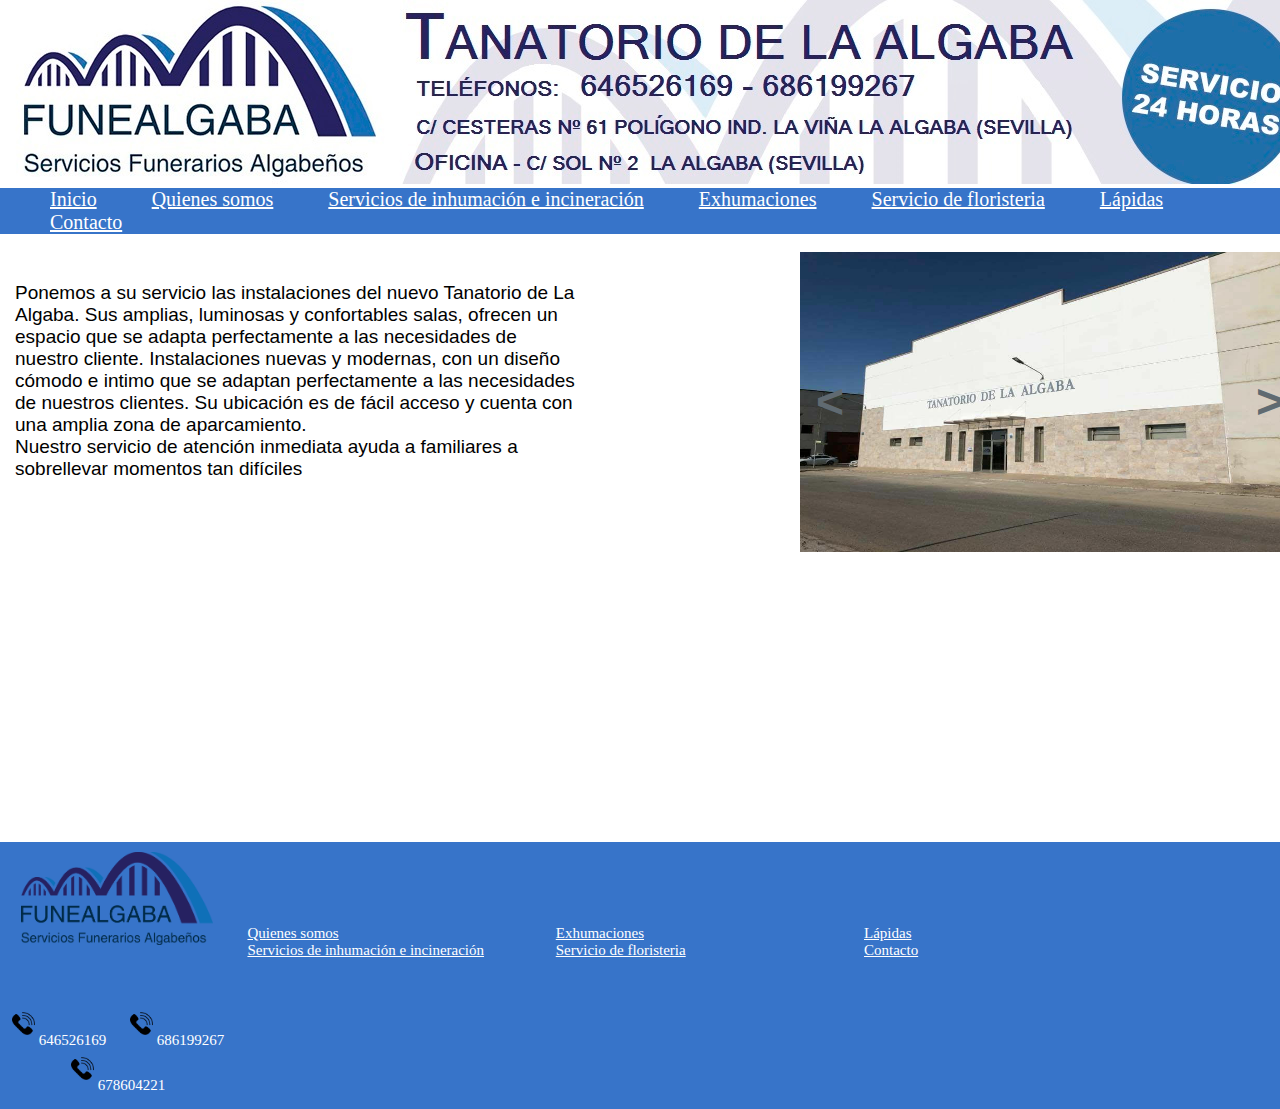
<file: index.html>
<!Doctype HTML>
<html>
  <head>
    <title>Funealgaba Servicios Funerarios Algabeños</title>
    <!--Links a los css-->
    <link href="css/tanatorio.css" rel="stylesheet" type="text/css" />
    <link
      rel="stylesheet"
      href="https://cdn.jsdelivr.net/npm/bootstrap@4.5.3/dist/css/bootstrap.min.css"
      integrity="sha384-TX8t27EcRE3e/ihU7zmQxVncDAy5uIKz4rEkgIXeMed4M0jlfIDPvg6uqKI2xXr2"
      crossorigin="anonymous"
    />
    <meta content="width=device-width, initial-scale=1.0" name="viewport">
  </head>
  <body>
  <script>
  //Script del slider de imagenes
  var imagenes = ["img/fachada.jpg", "img/hall.jpg", "img/hall2.jpg", "img/hall3.jpg", "img/sala.jpg", "img/sala2.jpg", "img/sala3.jpg", "img/coche.jpg", "img/coche2.jpg"],
    cont = 0;

function carrousel(slider){
    slider.addEventListener('click', e => {
        let leftbottom = slider.querySelector('.leftbottom'),
        rightbottom = slider.querySelector('.rightbottom'),
        img = slider.querySelector('img'),
        tgt = e.target;

        if(tgt == leftbottom){
            if(cont > 0){
                img.src = imagenes[cont - 1];
                cont--;
            }else{
                img.src = imagenes[imagenes.length - 1];
                cont = imagenes.length - 1;
            }
        } else if(tgt == rightbottom){
            if(cont < imagenes.length - 1){
                img.src = imagenes[cont + 1];
                cont++;
            }else{
                img.src = imagenes[0];
                cont = 0;
            }

        }
    });
}

document.addEventListener("DOMContentLoaded", () => {
    let slider = document.querySelector('.slider');

    carrousel(slider);
})
  </script>  
    <header>
    <!--Cabecera donde está el cartel y el menú de secciones-->
      <a href="index.html"
        ><img src="img/FUNEALGABA - CARTEL JESUS.jpg"
      /></a>
      <nav>
        <a class="white" href="index.html">Inicio</a>
        <a class="white" href="quienessomos.html">Quienes somos</a>
        <a class="white" href="servicios1.html"
          >Servicios de inhumación e incineración</a
        >
        <a class="white" href="servicios2.html">Exhumaciones</a>
        <a class="white" href="servicios3.html">Servicio de floristeria</a>
        <a class="white" href="servicios4.html">Lápidas</a>
        <a class="white" href="contacto.html">Contacto</a>
      </nav>
    </header>
    <!--Breve descripción del contenido con el slider de imágenes-->
    <br>
    <div class="slider">
      <div class="leftbottom"> 
        &#60 
      </div>
      <div class="rightbottom">
        &#62 
       </div>
      <img src= "img/fachada.jpg" alt="" class="img">
    </div>
    
    <div class="text">
      <aside class="texto">Ponemos a su servicio las instalaciones del nuevo Tanatorio de La Algaba. 
        Sus amplias, luminosas y confortables salas, ofrecen un espacio que se adapta 
        perfectamente a las necesidades de nuestro cliente. Instalaciones nuevas y modernas, con un diseño cómodo e intimo que se adaptan perfectamente a las necesidades de nuestros clientes. 
        Su ubicación es de fácil acceso y cuenta con una amplia zona de aparcamiento.
        <br>Nuestro servicio de atención inmediata ayuda a familiares a sobrellevar momentos tan difíciles
      </aside>
    </div>

    <footer>
    <!--Footer con logo de empresa, enlaces a las secciones y números de teléfono-->
      <a href="index.html"
        ><img class="imagenfooter" src="img/400dpiLogoCropped.png"
      /></a>
      <ul class="menufooter">
        <li>
          <a class="colorfooter" href="quienessomos.html">Quienes somos</a>
        </li>
        <li>
          <a class="colorfooter" href="servicios1.html"
            >Servicios de inhumación e incineración</a
          >
        </li>
      </ul>

      <ul class="menufooter">
        <li>
          <a class="colorfooter" href="servicios2.html">Exhumaciones</a>
        </li>
        <li>
          <a class="colorfooter" href="servicios3.html"
            >Servicio de floristeria</a
          >
        </li>
      </ul>

      <ul class="menufooter">
        <li><a class="colorfooter" href="servicios4.html">Lápidas</a></li>
        <li><a class="colorfooter" href="contacto.html">Contacto</a></li>
      </ul>
      <ul class="menutlf">
        <li><img class="tlf" src="img/telefono.png" > 646526169  
        <img class="tlf" src="img/telefono.png" > 686199267</li>
        <li><img class="tlf" src="img/telefono.png" > 678604221</li>
      <ul>
    </footer>
  </body>
</html>
</file>
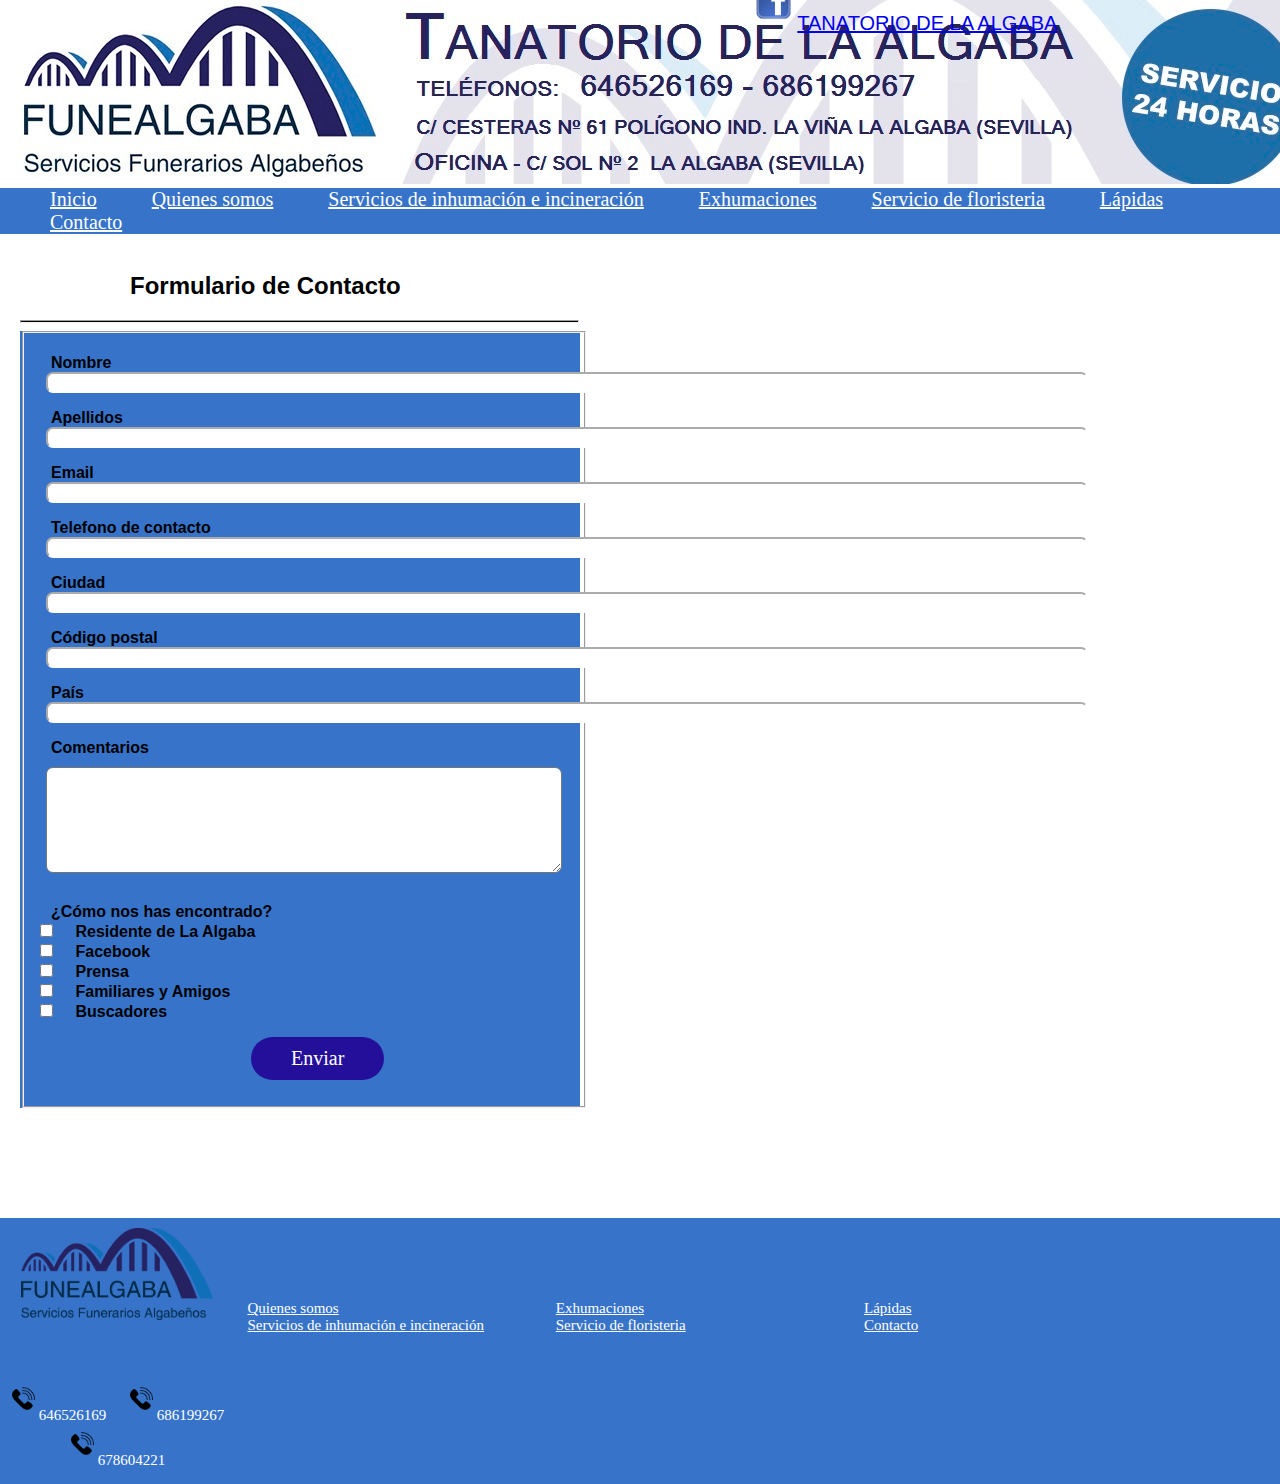
<file: contacto.html>
<!Doctype HTML>
<html>
  <head>
    <title>Contacto</title>
    <!--Links a los css-->
    <link href="css/tanatorio.css" rel="stylesheet" type="text/css" />
    <link
      rel="stylesheet"
      href="https://cdn.jsdelivr.net/npm/bootstrap@4.5.3/dist/css/bootstrap.min.css"
      integrity="sha384-TX8t27EcRE3e/ihU7zmQxVncDAy5uIKz4rEkgIXeMed4M0jlfIDPvg6uqKI2xXr2"
      crossorigin="anonymous"
    />
  </head>
  <body>
  <script>
  //Script del slider de imagenes
  var imagenes = ["img/fachada.jpg", "img/hall.jpg", "img/hall2.jpg", "img/hall3.jpg", "img/sala.jpg", "img/sala2.jpg", "img/sala3.jpg", "img/coche.jpg", "img/coche2.jpg"],
    cont = 0;

function carrousel(slider){
    slider.addEventListener('click', e => {
        let leftbottom = slider.querySelector('.leftbottom'),
        rightbottom = slider.querySelector('.rightbottom'),
        img = slider.querySelector('img'),
        tgt = e.target;

        if(tgt == leftbottom){
            if(cont > 0){
                img.src = imagenes[cont - 1];
                cont--;
            }else{
                img.src = imagenes[imagenes.length - 1];
                cont = imagenes.length - 1;
            }
        } else if(tgt == rightbottom){
            if(cont < imagenes.length - 1){
                img.src = imagenes[cont + 1];
                cont++;
            }else{
                img.src = imagenes[0];
                cont = 0;
            }

        }
    });
}

document.addEventListener("DOMContentLoaded", () => {
    let slider = document.querySelector('.slider');

    carrousel(slider);
})
  </script>   
    <header>
    <!--Cabecera donde está el cartel y el menú de secciones-->
      <a href="index.html"
        ><img src="img/FUNEALGABA - CARTEL JESUS.jpg"
      /></a>
      <nav>
        <a class="white" href="index.html">Inicio</a>
        <a class="white" href="quienessomos.html">Quienes somos</a>
        <a class="white" href="servicios1.html"
          >Servicios de inhumación e incineración</a
        >
        <a class="white" href="servicios2.html">Exhumaciones</a>
        <a class="white" href="servicios3.html">Servicio de floristeria</a>
        <a class="white" href="servicios4.html">Lápidas</a>
        <a class="white" href="contacto.html">Contacto</a>
      </nav>
    </header>
    <!--Formulario para contactar con la empresa y datos de contacto de la empresa-->
    <br>
      <h2 class="formcontact">Formulario de Contacto</h2>
      <hr class="linea" />
      <div class="form">
        <div class="formulario">
          <form action="" method="post">
            <fieldset>
              <p>
                <label for="nombre">Nombre</label>
                <input class="labels" type="text" name="nombre" id="nombre" size="40" />
              </p>
              <p>
                <label for="apellidos">Apellidos</label>
                <input class="labels" type="text" name="apellidos" id="apellidos" size="40" />
              </p>
              <p>
                <label for="nombre">Email</label>
                <input class="labels" type="text" name="correo" id="correo" size="40" />
              </p>
              <p>
                <label for="phone">Telefono de contacto</label>
                <input class="labels" type="text" name="phone" id="phone"
                  pattern="[0-9]{3}[0-9]{2}[0-9]{2}[0-9]{2}" maxlength = "9" required size="40" />
              </p>
              <p>
                <label for="ciudad">Ciudad</label>
                <input class="labels" type="text" name="ciudad" id="ciudad" size="40" />
              </p>

              <p>
                <label for="cp">Código postal</label>
                <input class="labels" type="text" name="cp" id="cp" maxlength = "5" size="40" />
              </p>

              <p>
                <label for="pais">País</label>
                <input class="labels" type="text" name="pais" id="pais" size="40" />
              </p>
              <p>
              <label for="comments">Comentarios</label>
              <textarea
                name="comments"
                cols="40"
                rows="10"
                id="comments"
                maxlength="16384"
                class="labels"
                style="margin: 10px; height: 100px; width: 510px; border-radius: 7px; background-color: white;"
              ></textarea>
            </p>
            <p>
            <label for"know">¿Cómo nos has encontrado?</lable><br>
            <form action="/action_page.php">
              <input type="checkbox" id="pueblo" name="pueblo" value="pueblo">
              <label for="pueblo">Residente de La Algaba</label><br>
              <input type="checkbox" id="pueblo" name="pueblo" value="pueblo">
              <label for="pueblo">Facebook</label><br>
              <input type="checkbox" id="pueblo" name="pueblo" value="pueblo">
              <label for="pueblo">Prensa</label><br>
              <input type="checkbox" id="pueblo" name="pueblo" value="pueblo">
              <label for="pueblo">Familiares y Amigos</label><br>
              <input type="checkbox" id="pueblo" name="pueblo" value="pueblo">
              <label for="pueblo">Buscadores</label><br>
            </form>
            </p>
              <p>
                <input class="boton" type="submit" value="Enviar" />
              </p>
            </fieldset>
          </form>
        </div>
      </div>
    <br>
    <div class="datos">
      <h2 class="Contact_information">Datos de Contacto</h2>
      <hr class="linea2" />
        <div>
        <img class="ico" src="img/telefono.png" > 646526169, 686199267, 678604221<br>
        </div>
        <div>
          <img class="ico" src="img/email.png"> funealgaba@hotmail.com
        </div>
        <div>
        <img class="ico" src="img/Ubicación.png"> C/Cesteras Nº61 Polígono Ind. La Viña La Algaba (Sevilla)
          <br>
        <img class="ico" src="img/Ubicación.png"> Oficina - C/Sol Nº2 La Algaba (Sevilla)
        </div>
        <div>
        <img class="ico" src="img/Facebook.png"> <a class="linkfacebook" href="https://www.facebook.com/Tanatorio-de-La-Algaba-619823735020007/"> TANATORIO DE LA ALGABA</a>
        </div>
      <div>
        <iframe src="https://www.google.com/maps/embed?pb=!1m14!1m8!1m3!1d25335.218045211255!2d-6.010814457013622!3d37.46302967988428!3m2!1i1024!2i768!4f13.1!3m3!1m2!1s0x0%3A0xf9998f7b5a316fa2!2sTANATORIO%20DE%20LA%20ALGABA!5e0!3m2!1ses!2ses!4v1607700301131!5m2!1ses!2ses" 
          width="500" 
          height="500" 
          frameborder="0" 
          style="border:0;" 
          allowfullscreen="" 
          aria-hidden="false" 
          tabindex="0">
        </iframe>
      </div>
    </div>
    <br>
    <footer>
    <!--Footer con logo de empresa, enlaces a las secciones y números de teléfono-->
      <a href="index.html"
        ><img class="imagenfooter" src="img/400dpiLogoCropped.png"
      /></a>
      <ul class="menufooter">
        <li>
          <a class="colorfooter" href="quienessomos.html">Quienes somos</a>
        </li>
        <li>
          <a class="colorfooter" href="servicios1.html"
            >Servicios de inhumación e incineración</a
          >
        </li>
      </ul>

      <ul class="menufooter">
        <li>
          <a class="colorfooter" href="servicios2.html">Exhumaciones</a>
        </li>
        <li>
          <a class="colorfooter" href="servicios3.html"
            >Servicio de floristeria</a
          >
        </li>
      </ul>

      <ul class="menufooter">
        <li><a class="colorfooter" href="servicios4.html">Lápidas</a></li>
        <li><a class="colorfooter" href="contacto.html">Contacto</a></li>
      </ul>
      <ul class="menutlf">
        <li><img class="tlf" src="img/telefono.png" > 646526169  
        <img class="tlf" src="img/telefono.png" > 686199267</li>
        <li><img class="tlf" src="img/telefono.png" > 678604221</li>
      <ul>
    </footer>
  </body>
</html>
</file>
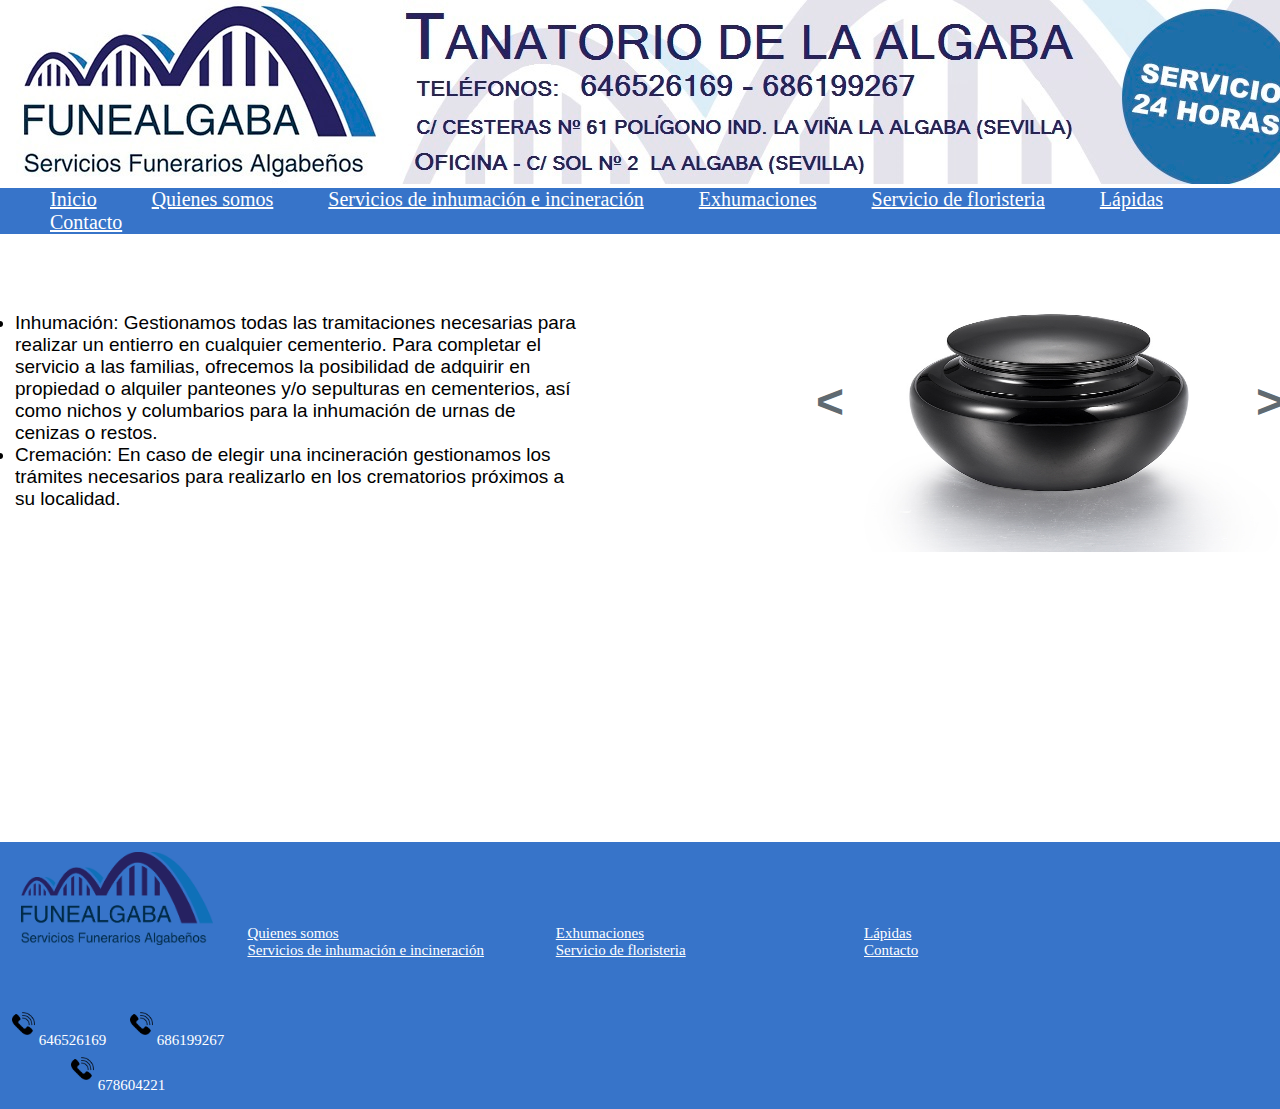
<file: servicios1.html>
<!Doctype HTML>
<html>
  <head>
    <title>Servicios de inhumación e incineración</title>
    <!--Links a los css-->
    <link href="css/tanatorio.css" rel="stylesheet" type="text/css" />
    <link
      rel="stylesheet"
      href="https://cdn.jsdelivr.net/npm/bootstrap@4.5.3/dist/css/bootstrap.min.css"
      integrity="sha384-TX8t27EcRE3e/ihU7zmQxVncDAy5uIKz4rEkgIXeMed4M0jlfIDPvg6uqKI2xXr2"
      crossorigin="anonymous"
    />
  </head>
  <body>
  <script>
  //Script del slider de imagenes
  var imagenes = ["img/MINI-URNA-PARA-CENIZAS-COLOR-GRAFITO-i3302.jpg", "img/HAYA_CROMO.jpg", "img/CRUZ-BICOLOR-i3313.jpg", "img/COLGANTE-CORAZON-ORO-PLATA-CON-PIEDRA-AZUL-i3312.jpg", "img/COLGANTE-CORAZON-CON-PIEDRA-i3319.jpg", "img/COLGANTE-ACERO-CON-ABISAGRA-BICOLOR-i3326.jpg", "img/COLGANTE-ACERO-ARBOL-DE-LA-VIDA-i3318.jpg"],
    cont = 0;

function carrousel(slider){
    slider.addEventListener('click', e => {
        let leftbottom = slider.querySelector('.leftbottom'),
        rightbottom = slider.querySelector('.rightbottom'),
        img = slider.querySelector('img'),
        tgt = e.target;

        if(tgt == leftbottom){
            if(cont > 0){
                img.src = imagenes[cont - 1];
                cont--;
            }else{
                img.src = imagenes[imagenes.length - 1];
                cont = imagenes.length - 1;
            }
        } else if(tgt == rightbottom){
            if(cont < imagenes.length - 1){
                img.src = imagenes[cont + 1];
                cont++;
            }else{
                img.src = imagenes[0];
                cont = 0;
            }

        }
    });
}

document.addEventListener("DOMContentLoaded", () => {
    let slider = document.querySelector('.slider');

    carrousel(slider);
})
  </script>   
    <header>
    <!--Cabecera donde está el cartel y el menú de secciones-->
      <a href="index.html"
        ><img src="img/FUNEALGABA - CARTEL JESUS.jpg"
      /></a>
      <nav>
        <a class="white" href="index.html">Inicio</a>
        <a class="white" href="quienessomos.html">Quienes somos</a>
        <a class="white" href="servicios1.html"
          >Servicios de inhumación e incineración</a
        >
        <a class="white" href="servicios2.html">Exhumaciones</a>
        <a class="white" href="servicios3.html">Servicio de floristeria</a>
        <a class="white" href="servicios4.html">Lápidas</a>
        <a class="white" href="contacto.html">Contacto</a>
      </nav>
    </header>
    <!--Breve descripción del contenido con el slider de imágenes-->
    <br>
    
    <div class="slider">
      <div class="leftbottom"> 
        &#60 
      </div>
      <div class="rightbottom">
        &#62 
       </div>
      <img src= "img/MINI-URNA-PARA-CENIZAS-COLOR-GRAFITO-i3302.jpg" alt="" class="img">
    </div>
    
    <div class="text">
      <aside class="textoserv1">
      <li>Inhumación: Gestionamos todas las tramitaciones necesarias para realizar un entierro en cualquier cementerio. Para completar el servicio a las familias, ofrecemos la posibilidad de adquirir en propiedad o alquiler panteones y/o sepulturas en cementerios, así como nichos y columbarios para la inhumación de urnas de cenizas o restos.</li>
      <li>Cremación: En caso de elegir una incineración gestionamos los trámites necesarios para realizarlo en los crematorios próximos a su localidad.</li>
      </aside>
    </div>

    <footer>
    <!--Footer con logo de empresa, enlaces a las secciones y números de teléfono-->
      <a href="index.html"
        ><img class="imagenfooter" src="img/400dpiLogoCropped.png"
      /></a>
      <ul class="menufooter">
        <li>
          <a class="colorfooter" href="quienessomos.html">Quienes somos</a>
        </li>
        <li>
          <a class="colorfooter" href="servicios1.html"
            >Servicios de inhumación e incineración</a
          >
        </li>
      </ul>

      <ul class="menufooter">
        <li>
          <a class="colorfooter" href="servicios2.html">Exhumaciones</a>
        </li>
        <li>
          <a class="colorfooter" href="servicios3.html"
            >Servicio de floristeria</a
          >
        </li>
      </ul>

      <ul class="menufooter">
        <li><a class="colorfooter" href="servicios4.html">Lápidas</a></li>
        <li><a class="colorfooter" href="contacto.html">Contacto</a></li>
      </ul>
      <ul class="menutlf">
        <li><img class="tlf" src="img/telefono.png" > 646526169  
        <img class="tlf" src="img/telefono.png" > 686199267</li>
        <li><img class="tlf" src="img/telefono.png" > 678604221</li>
      <ul>
    </footer>
  </body>
</html>
</file>
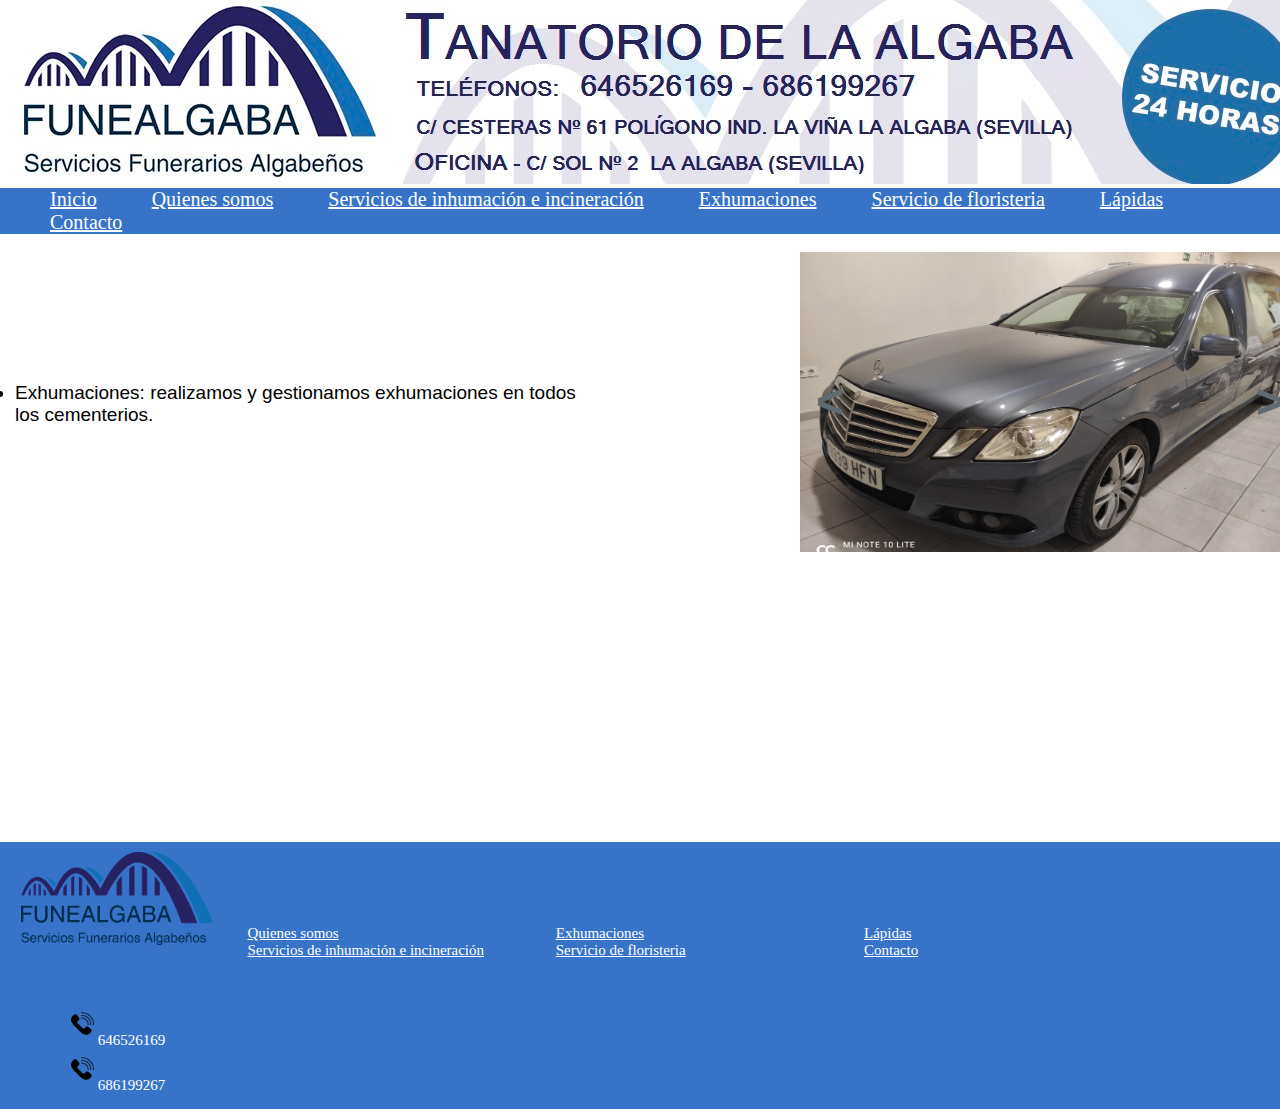
<file: servicios2.html>
<!Doctype HTML>
<html>
  <head>
    <title>Exhumaciones</title>
    <!--Links a los css-->
    <link href="css/tanatorio.css" rel="stylesheet" type="text/css" />
    <link
      rel="stylesheet"
      href="https://cdn.jsdelivr.net/npm/bootstrap@4.5.3/dist/css/bootstrap.min.css"
      integrity="sha384-TX8t27EcRE3e/ihU7zmQxVncDAy5uIKz4rEkgIXeMed4M0jlfIDPvg6uqKI2xXr2"
      crossorigin="anonymous"
    />
  </head>
  <body>
  <script>
  //Script del slider de imagenes
  var imagenes = ["img/coche.jpg", "img/coche2.jpg", "img/CENTRO DE ROSAS.jpg", "img/CENTRO ENCARADO.jpg", "img/CENTRO PEQUEÑO.jpg"],
    cont = 0;

function carrousel(slider){
    slider.addEventListener('click', e => {
        let leftbottom = slider.querySelector('.leftbottom'),
        rightbottom = slider.querySelector('.rightbottom'),
        img = slider.querySelector('img'),
        tgt = e.target;

        if(tgt == leftbottom){
            if(cont > 0){
                img.src = imagenes[cont - 1];
                cont--;
            }else{
                img.src = imagenes[imagenes.length - 1];
                cont = imagenes.length - 1;
            }
        } else if(tgt == rightbottom){
            if(cont < imagenes.length - 1){
                img.src = imagenes[cont + 1];
                cont++;
            }else{
                img.src = imagenes[0];
                cont = 0;
            }

        }
    });
}

document.addEventListener("DOMContentLoaded", () => {
    let slider = document.querySelector('.slider');

    carrousel(slider);
})
  </script>   
    <header>
    <!--Cabecera donde está el cartel y el menú de secciones-->
      <a href="index.html"
        ><img src="img/FUNEALGABA - CARTEL JESUS.jpg"
      /></a>
      <nav>
        <a class="white" href="index.html">Inicio</a>
        <a class="white" href="quienessomos.html">Quienes somos</a>
        <a class="white" href="servicios1.html"
          >Servicios de inhumación e incineración</a
        >
        <a class="white" href="servicios2.html">Exhumaciones</a>
        <a class="white" href="servicios3.html">Servicio de floristeria</a>
        <a class="white" href="servicios4.html">Lápidas</a>
        <a class="white" href="contacto.html">Contacto</a>
      </nav>
    </header>
    <!--Breve descripción del contenido con el slider de imágenes-->
    <br>
    
    <div class="slider">
      <div class="leftbottom"> 
        &#60 
      </div>
      <div class="rightbottom">
        &#62 
       </div>
      <img src= "img/coche.jpg" alt="" class="img">
    </div>
    
    <div class="text">
      <aside class="textoserv2">
      <li>Exhumaciones: realizamos y gestionamos exhumaciones en todos los cementerios.</li>
      </aside>
    </div>

    <footer>
    <!--Footer con logo de empresa, enlaces a las secciones y números de teléfono-->
      <a href="index.html"
        ><img class="imagenfooter" src="img/400dpiLogoCropped.png"
      /></a>
      <ul class="menufooter">
        <li>
          <a class="colorfooter" href="quienessomos.html">Quienes somos</a>
        </li>
        <li>
          <a class="colorfooter" href="servicios1.html"
            >Servicios de inhumación e incineración</a
          >
        </li>
      </ul>

      <ul class="menufooter">
        <li>
          <a class="colorfooter" href="servicios2.html">Exhumaciones</a>
        </li>
        <li>
          <a class="colorfooter" href="servicios3.html"
            >Servicio de floristeria</a
          >
        </li>
      </ul>

      <ul class="menufooter">
        <li><a class="colorfooter" href="servicios4.html">Lápidas</a></li>
        <li><a class="colorfooter" href="contacto.html">Contacto</a></li>
      </ul>
      <ul class="menutlf">
        <li><img class="tlf" src="img/telefono.png" > 646526169</li>  
        <li><img class="tlf" src="img/telefono.png" > 686199267</li>
      <ul>
    </footer>
  </body>
</html>
</file>
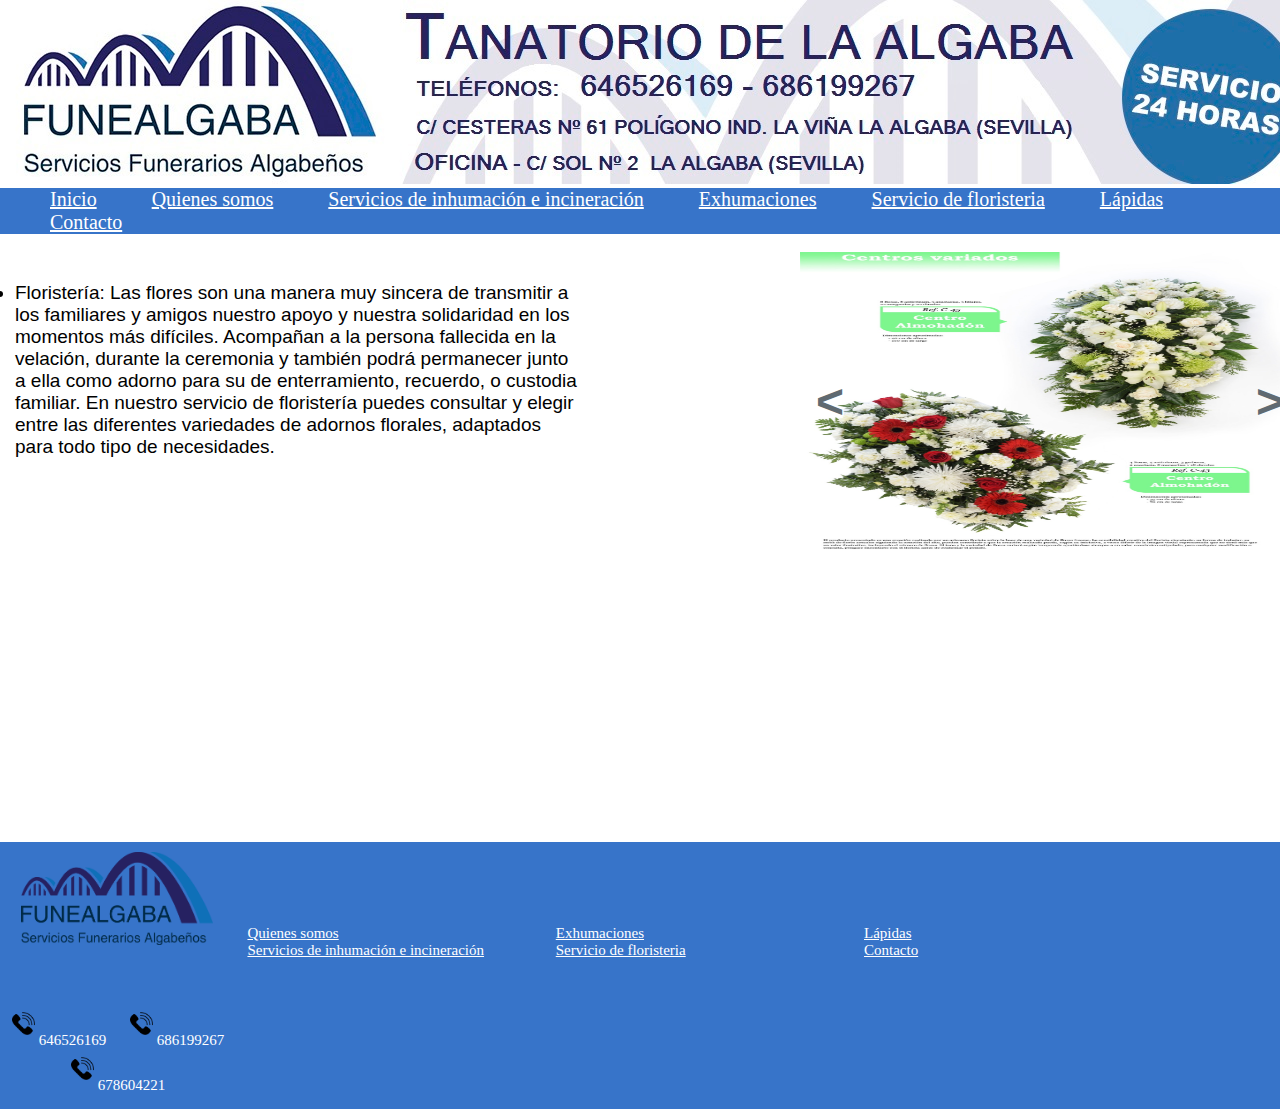
<file: servicios3.html>
<!Doctype HTML>
<html>
  <head>
    <title>Servicios de Floristería</title>
    <!--Links a los css-->
    <link href="css/tanatorio.css" rel="stylesheet" type="text/css" />
    <link
      rel="stylesheet"
      href="https://cdn.jsdelivr.net/npm/bootstrap@4.5.3/dist/css/bootstrap.min.css"
      integrity="sha384-TX8t27EcRE3e/ihU7zmQxVncDAy5uIKz4rEkgIXeMed4M0jlfIDPvg6uqKI2xXr2"
      crossorigin="anonymous"
    />
  </head>
  <body>
  <script>
  //Script del slider de imagenes
  var imagenes = ["img/IMG-20200118-WA0021.jpg", "img/IMG-20200118-WA0022.jpg", "img/IMG-20200118-WA0025.jpg", "img/IMG-20200118-WA0026.jpg", "img/IMG-20200118-WA0029.jpg", "img/IMG-20200118-WA0031.jpg", "img/IMG-20200118-WA0034.jpg", "img/IMG-20200118-WA0035.jpg", "img/IMG-20200118-WA0024.jpg"],
    cont = 0;

function carrousel(slider){
    slider.addEventListener('click', e => {
        let leftbottom = slider.querySelector('.leftbottom'),
        rightbottom = slider.querySelector('.rightbottom'),
        img = slider.querySelector('img'),
        tgt = e.target;

        if(tgt == leftbottom){
            if(cont > 0){
                img.src = imagenes[cont - 1];
                cont--;
            }else{
                img.src = imagenes[imagenes.length - 1];
                cont = imagenes.length - 1;
            }
        } else if(tgt == rightbottom){
            if(cont < imagenes.length - 1){
                img.src = imagenes[cont + 1];
                cont++;
            }else{
                img.src = imagenes[0];
                cont = 0;
            }

        }
    });
}

document.addEventListener("DOMContentLoaded", () => {
    let slider = document.querySelector('.slider');

    carrousel(slider);
})
  </script>   
    <header>
    <!--Cabecera donde está el cartel y el menú de secciones-->
      <a href="index.html"
        ><img src="img/FUNEALGABA - CARTEL JESUS.jpg"
      /></a>
      <nav>
        <a class="white" href="index.html">Inicio</a>
        <a class="white" href="quienessomos.html">Quienes somos</a>
        <a class="white" href="servicios1.html"
          >Servicios de inhumación e incineración</a
        >
        <a class="white" href="servicios2.html">Exhumaciones</a>
        <a class="white" href="servicios3.html">Servicio de floristeria</a>
        <a class="white" href="servicios4.html">Lápidas</a>
        <a class="white" href="contacto.html">Contacto</a>
      </nav>
    </header>
    <!--Breve descripción del contenido con el slider de imágenes-->
    <br>
    
    <div class="slider">
      <div class="leftbottom"> 
        &#60 
      </div>
      <div class="rightbottom">
        &#62 
       </div>
      <img src= "img/IMG-20200118-WA0021.jpg" alt="" class="img">
    </div>
    
    <div class="text">
      <aside class="texto">
      <li>Floristería: Las flores son una manera  muy sincera de transmitir a los familiares y amigos nuestro apoyo y nuestra solidaridad en los momentos más difíciles. Acompañan a la persona fallecida en la velación, durante la ceremonia y también podrá permanecer junto a ella como adorno para su de enterramiento, recuerdo, o custodia familiar.
          En nuestro servicio de floristería puedes consultar y elegir entre las diferentes variedades de adornos florales, adaptados para todo tipo de necesidades.</li>
      </aside>
    </div>

    <footer>
    <!--Footer con logo de empresa, enlaces a las secciones y números de teléfono-->
      <a href="index.html"
        ><img class="imagenfooter" src="img/400dpiLogoCropped.png"
      /></a>
      <ul class="menufooter">
        <li>
          <a class="colorfooter" href="quienessomos.html">Quienes somos</a>
        </li>
        <li>
          <a class="colorfooter" href="servicios1.html"
            >Servicios de inhumación e incineración</a
          >
        </li>
      </ul>

      <ul class="menufooter">
        <li>
          <a class="colorfooter" href="servicios2.html">Exhumaciones</a>
        </li>
        <li>
          <a class="colorfooter" href="servicios3.html"
            >Servicio de floristeria</a
          >
        </li>
      </ul>

      <ul class="menufooter">
        <li><a class="colorfooter" href="servicios4.html">Lápidas</a></li>
        <li><a class="colorfooter" href="contacto.html">Contacto</a></li>
      </ul>
      <ul class="menutlf">
        <li><img class="tlf" src="img/telefono.png" > 646526169  
        <img class="tlf" src="img/telefono.png" > 686199267</li>
        <li><img class="tlf" src="img/telefono.png" > 678604221</li>
      <ul>
    </footer>
  </body>
</html>
</file>
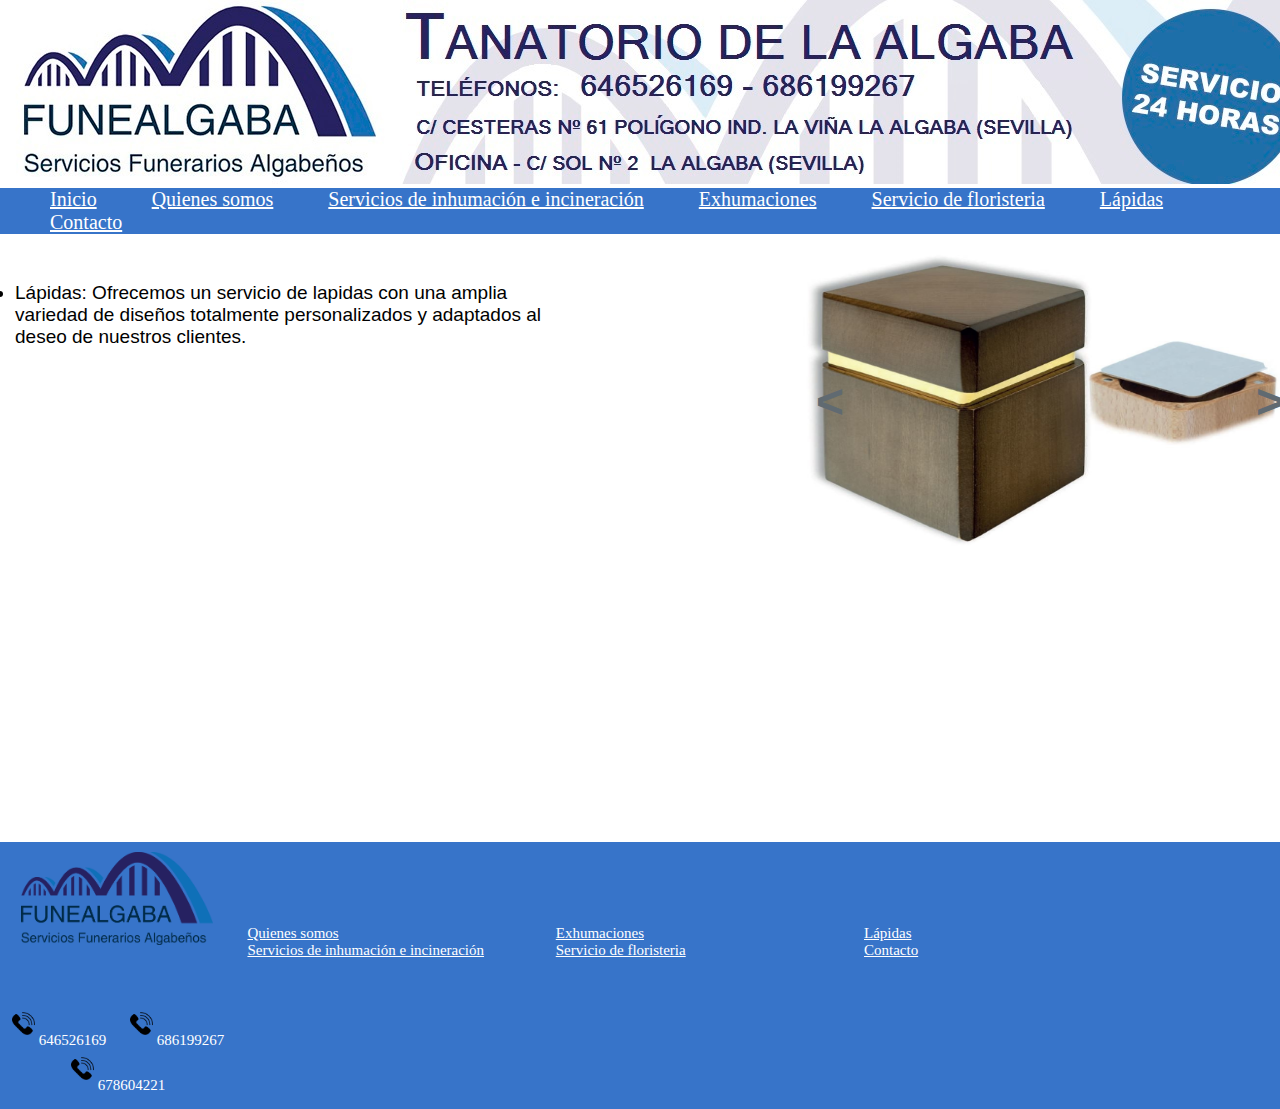
<file: servicios4.html>
<!Doctype HTML>
<html>
  <head>
    <title>Lápidas</title>
    <!--Links a los css-->
    <link href="css/tanatorio.css" rel="stylesheet" type="text/css" />
    <link
      rel="stylesheet"
      href="https://cdn.jsdelivr.net/npm/bootstrap@4.5.3/dist/css/bootstrap.min.css"
      integrity="sha384-TX8t27EcRE3e/ihU7zmQxVncDAy5uIKz4rEkgIXeMed4M0jlfIDPvg6uqKI2xXr2"
      crossorigin="anonymous"
    />
  </head>
  <body>
  <script>
  //Script del slider de imagenes
  var imagenes = ["img/Urna-de-madera-tamaño-9-x-9-x-13-cms-i3400.jpg", "img/URNA-ACERO-DOBLE-TAPA-4-Lt.-PINTADO-TEXTURADO-AZUL-i3848.jpg", "img/URNA-ACERO-DOBLE-TAPA-4-Lt.-Serie-REAL-SURFACE-i3701.jpg", "img/URNA-BASICA-PINTURA-BRILLO-TERMINACION-VERDE-i3438.jpg", "img/URNA-BASICA-PINTURA-BRILLO-TERMINACION-GRIS-i3435.jpg", "img/Urna-BIODEGRADABLE-fabricada-en-Terracota.-Colores-decorados-AZUL-i-v-URB002-62-AZUL.jpg", "img/Urna-BIODEGRADABLE-fabricada-en-Terracota.-Colores-decorados-MARRON-i-v-URB002-65-MARRON_TIERRA.jpg"],
    cont = 0;

function carrousel(slider){
    slider.addEventListener('click', e => {
        let leftbottom = slider.querySelector('.leftbottom'),
        rightbottom = slider.querySelector('.rightbottom'),
        img = slider.querySelector('img'),
        tgt = e.target;

        if(tgt == leftbottom){
            if(cont > 0){
                img.src = imagenes[cont - 1];
                cont--;
            }else{
                img.src = imagenes[imagenes.length - 1];
                cont = imagenes.length - 1;
            }
        } else if(tgt == rightbottom){
            if(cont < imagenes.length - 1){
                img.src = imagenes[cont + 1];
                cont++;
            }else{
                img.src = imagenes[0];
                cont = 0;
            }

        }
    });
}

document.addEventListener("DOMContentLoaded", () => {
    let slider = document.querySelector('.slider');

    carrousel(slider);
})
  </script>   
    <header>
    <!--Cabecera donde está el cartel y el menú de secciones-->
      <a href="index.html"
        ><img src="img/FUNEALGABA - CARTEL JESUS.jpg"
      /></a>
      <nav>
        <a class="white" href="index.html">Inicio</a>
        <a class="white" href="quienessomos.html">Quienes somos</a>
        <a class="white" href="servicios1.html"
          >Servicios de inhumación e incineración</a
        >
        <a class="white" href="servicios2.html">Exhumaciones</a>
        <a class="white" href="servicios3.html">Servicio de floristeria</a>
        <a class="white" href="servicios4.html">Lápidas</a>
        <a class="white" href="contacto.html">Contacto</a>
      </nav>
    </header>
    <!--Breve descripción del contenido con el slider de imágenes-->
    <br>
    
    <div class="slider">
      <div class="leftbottom"> 
        &#60 
      </div>
      <div class="rightbottom">
        &#62 
       </div>
      <img src= "img/Urna-de-madera-tamaño-9-x-9-x-13-cms-i3400.jpg" alt="" class="img">
    </div>
    
    <div class="text">
      <aside class="texto">
      <li>Lápidas: Ofrecemos un servicio de lapidas con una amplia variedad de diseños totalmente personalizados y adaptados al deseo de nuestros clientes.</li>
      </aside>
    </div>

    <footer>
    <!--Footer con logo de empresa, enlaces a las secciones y números de teléfono-->
      <a href="index.html"
        ><img class="imagenfooter" src="img/400dpiLogoCropped.png"
      /></a>
      <ul class="menufooter">
        <li>
          <a class="colorfooter" href="quienessomos.html">Quienes somos</a>
        </li>
        <li>
          <a class="colorfooter" href="servicios1.html"
            >Servicios de inhumación e incineración</a
          >
        </li>
      </ul>

      <ul class="menufooter">
        <li>
          <a class="colorfooter" href="servicios2.html">Exhumaciones</a>
        </li>
        <li>
          <a class="colorfooter" href="servicios3.html"
            >Servicio de floristeria</a
          >
        </li>
      </ul>

      <ul class="menufooter">
        <li><a class="colorfooter" href="servicios4.html">Lápidas</a></li>
        <li><a class="colorfooter" href="contacto.html">Contacto</a></li>
      </ul>
      <ul class="menutlf">
        <li><img class="tlf" src="img/telefono.png" > 646526169  
        <img class="tlf" src="img/telefono.png" > 686199267</li>
        <li><img class="tlf" src="img/telefono.png" > 678604221</li>
      <ul>
    </footer>
  </body>
</html>
</file>
<file: css/tanatorio.css>
body {
  font-family: Arial, Helvetica, sans-serif;
  width: 100%;
  margin: 0 auto;
}

nav {
  background-color: #3774c9;
  font-family: "Calibri";
  height: 6%;
  font-size: 20px;
}
.white {
  margin-left: 50px;
  color: white;
}
.black {
  font-family: "Calibri";
}
.white:hover {
  color: white;
}
footer {
  background-color: #3774c9;
  margin-top: 360px;
}
.imagenfooter {
  margin-left: 21px;
  margin-top: 10px;
  margin-bottom: 10px;
  width: 15%;
  height: 15%;
}
.menufooter {
  font-family: "Calibri";
  margin-top: 10px;
  list-style-type: none;
  display: inline-block;
  margin-left: -60px;
  vertical-align: center;
  width: 25.3%;
  font-size: 15px;
  color: white;
}
.colorfooter {
  margin-left: 50px;
  color: white;
}
.colorfooter:hover {
  color: white;
}
.menutlf {
  font-family: "Calibri";
  margin-top: 30px;
  list-style-type: none;
  display: inline-block;
  margin-left: -60px;
  text-align: center;
  width: 20%;
  font-size: 15px;
  color: white;
}
.tlf {
  margin-left: 20px;
  margin-bottom: 10px;
  font-family: "Calibri";
  margin-top: 8px;
  width: 9%;
  height: 5%;
}

.slider{
  width: 500px;
  height: 300px;
  margin-left: 800px;
  position: relative;
  margin-bottom: -70px;
}

.text {
  float: left;
  margin-left: 15px;
  font-family: Museo-Bd, Arial, Helvetica, sans-serif;
  font-size: 19px;
  position: relative;
}
.leftbottom, .rightbottom{
  position: absolute;
  top: 50%;
  width: 50px;
  height: 50px;
  transform: translateY(-50%);
  line-height: 50px;
  border-radius: 50%;
  text-align: center;
  font-size: 3em;
  font-weight: bold;
  color:#606a71;
  cursor: pointer;
}
.leftbottom:hover, .rightbottom:hover{
  color: #3774c9;
}
.leftbottom{
  left: 5px;
}
.rightbottom{
  right: 5px;
}
.img{
  width: 100%;
  height: 100%;
  margin: 0px;
  padding: 0px;
  background-size: cover;
  background-position: 50%;
}
.texto {
    margin-top: -200px;
    margin-right: 700px;
  }
  .textoserv1 {
    margin-top: -170px;
    margin-right: 700px;
  }
  .textoserv2 {
    margin-top: -100px;
    margin-right: 700px;
  }
  .formulario{
    margin-right: 800px;
  }
  #mapa{
    float: right;
  }
  .form{
    background-color:  #3774c9;
    margin-right: 700px;
    margin-left: 20px;
    padding: -1000px;
  }
  
  label {
    font-weight: bold;
    margin-left: 15px;
    margin-top: 30px;
    white-space: nowrap;
  }
  input.labels {
    width: 100%;
    margin-left: 10px;
    padding-left: 500px;
    border-radius: 7px;
    border-color: white;
  }
  
  input.boton {
    margin-left: 215px;
    font-size: 20px;
    padding: 10px 40px 10px 40px;
    font-family: Museo-Bd;
    border-radius: 70px;
    border: none;
    border-color: #3774c9;
    background-color:  #240f9b;
    color:white;
  }
  iframe{
    margin-left: 0px;
  }
  .formcontact{
    font-family: Museo-Bd, Arial, Helvetica, sans-serif;
    margin-left: 130px;
    background-color: white;
  }
  .linea{
    height: 1px;
    margin-right: 701px;
    margin-left: 20px;
    background-color: black;
  }
  .datos{
    font-family: Museo-Bd, Arial, Helvetica, sans-serif;
    margin-left: 750px;
    margin-top:-1512px;
    margin-bottom: 300px;
    font-size: 20px;
  }
  .linea2{
    height: 1px;
    margin-right: 20px;
    margin-left: 0px;
    background-color: black;
  }
  .Contact_information{
    font-family: Museo-Bd, Arial, Helvetica, sans-serif;
    margin-left: 130px;
    background-color: white;
  }
  .ico {
    margin-left: 5px;
    margin-bottom: 10px;
    font-family: "Calibri";
    margin-top: 8px;
    width: 7%;
    height: 4%;
  }
  .linkfacebook{
    cursor: pointer;
  }
</file>
